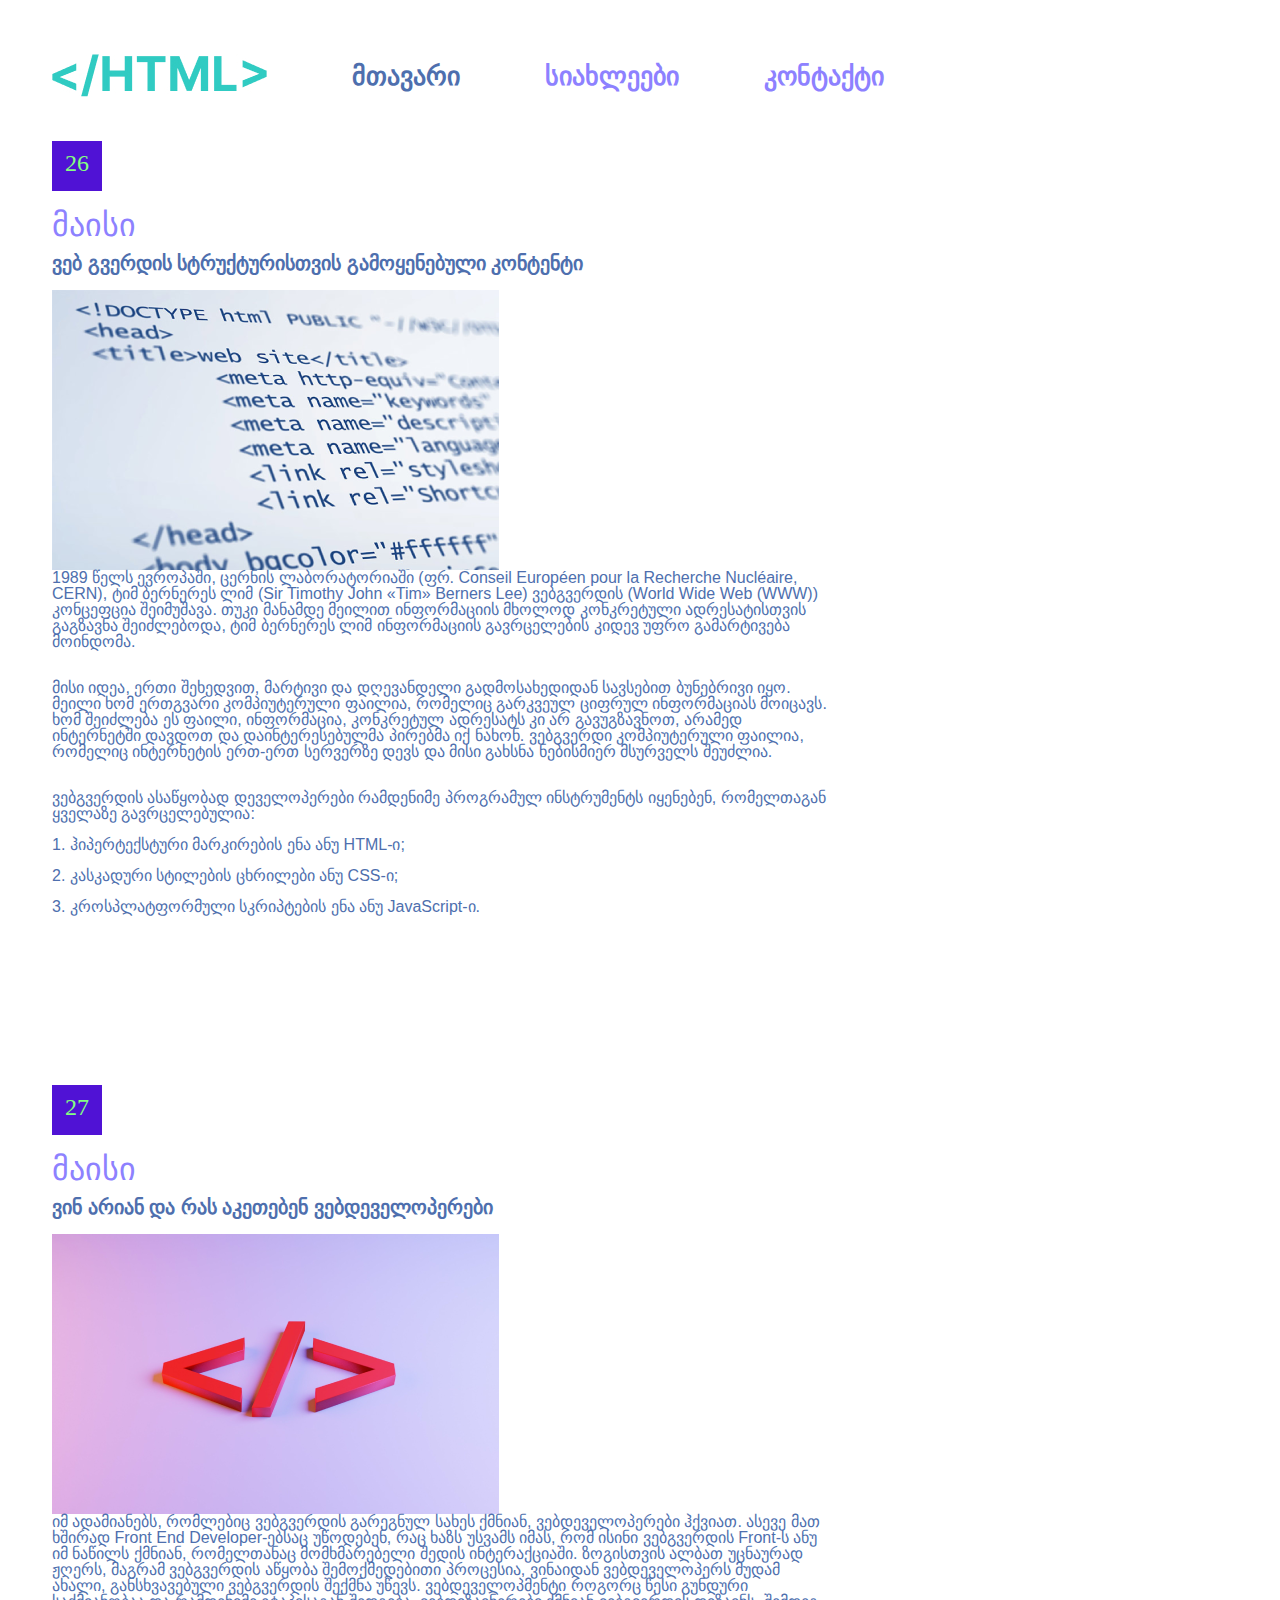
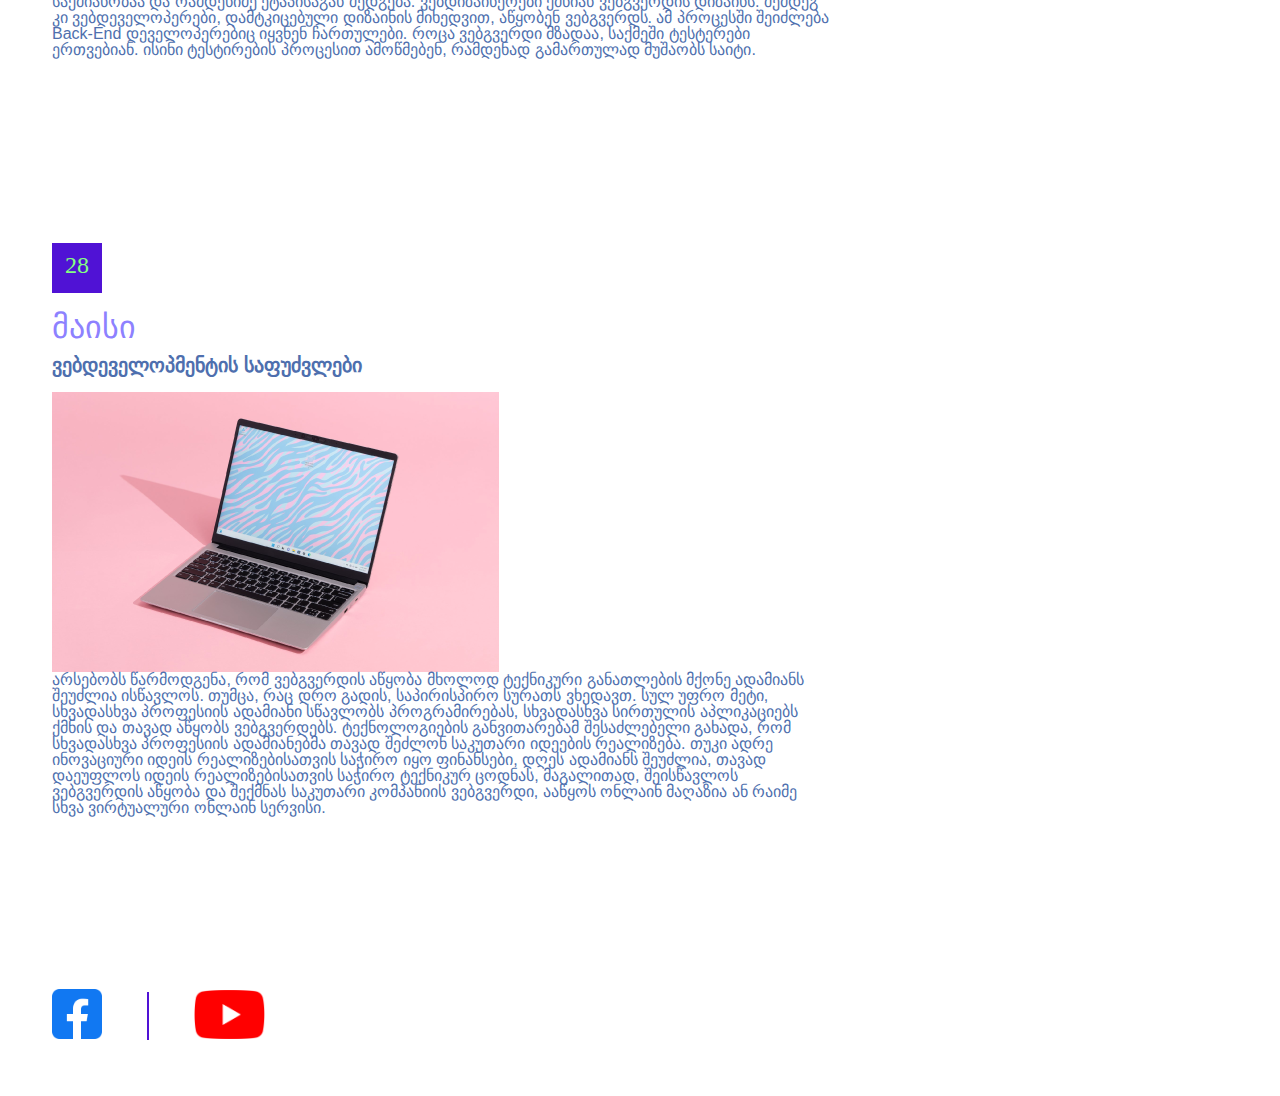
<file: index.html>
<!DOCTYPE html>
<html>
<head>
	<title>დავალება 5</title>
	<link rel="stylesheet" type="text/css" href="styles/reset.css">
	<link rel="stylesheet" type="text/css" href="styles/style-page1.css">

	<!-- BPG square ფონტი -->
	<link rel="stylesheet" href="https://cdn.web-fonts.ge/fonts/bpg-square/css/bpg-square.min.css">

	<!-- BPG nostalgia ფონტი -->
	<link rel="stylesheet" href="https://cdn.web-fonts.ge/fonts/bpg-nostalgia-bold/css/bpg-nostalgia-bold.min.css">

	<!-- BPG Nino Mkhedruli ფონტი -->
	<link rel="stylesheet" href="https://cdn.web-fonts.ge/fonts/bpg-nino-mkhedruli/css/bpg-nino-mkhedruli.min.css">
</head>
<body>
	<header>
		<img class="logo" src="images/logo.jpg" alt="logo">

		<nav>
			<ul>
				<li>
					<a href="index.html" class="active">მთავარი</a>
				</li>
				<li>
					<a href="pages/news.html">სიახლეები</a>
				</li>
				<li>
					<a href="pages/contact.html">კონტაქტი</a>
				</li>
			</ul>
		</nav>
	</header>

	<section>
		<!-- თემა 1, 26 მაისის -->
		<div class="date1">
			<p class="day">26</p>
		</div>

		<h2>მაისი</h2>

		<h3>ვებ გვერდის სტრუქტურისთვის გამოყენებული კონტენტი</h3>

		<div>
			<img class="img" src="images/picture1.png">
			<div class="text-box">
				<p class="p-1">
				1989 წელს ევროპაში, ცერნის ლაბორატორიაში (ფრ. Conseil Européen pour la Recherche Nucléaire, CERN), ტიმ ბერნერეს ლიმ (Sir Timothy John «Tim» Berners Lee) ვებგვერდის (World Wide Web (WWW)) კონცეფცია შეიმუშავა. თუკი მანამდე მეილით ინფორმაციის მხოლოდ კონკრეტული ადრესატისთვის გაგზავნა შეიძლებოდა, ტიმ ბერნერეს ლიმ ინფორმაციის გავრცელების კიდევ უფრო გამარტივება მოინდომა.
 
				</p>
				<p class="p-1">
					მისი იდეა, ერთი შეხედვით, მარტივი და დღევანდელი გადმოსახედიდან სავსებით ბუნებრივი იყო. მეილი ხომ ერთგვარი კომპიუტერული ფაილია, რომელიც გარკვეულ ციფრულ ინფორმაციას მოიცავს. ხომ შეიძლება ეს ფაილი, ინფორმაცია, კონკრეტულ ადრესატს კი არ გავუგზავნოთ, არამედ ინტერნეტში დავდოთ და დაინტერესებულმა პირებმა იქ ნახონ. ვებგვერდი კომპიუტერული ფაილია, რომელიც ინტერნეტის ერთ-ერთ სერვერზე დევს და მისი გახსნა ნებისმიერ მსურველს შეუძლია.
	 				
	 			</p>
				<p class="p-2">
					ვებგვერდის ასაწყობად დეველოპერები რამდენიმე პროგრამულ ინსტრუმენტს იყენებენ, რომელთაგან ყველაზე გავრცელებულია:
				</p>
				<p class="p-2">1. ჰიპერტექსტური მარკირების ენა ანუ HTML-ი;
				</p>
				<p class="p-2">2. კასკადური სტილების ცხრილები ანუ CSS-ი;
				<p class="p-2">3. კროსპლატფორმული სკრიპტების ენა ანუ JavaScript-ი.
				</p>
			</div>
		</div>

		<!-- თემა 2, 27 მაისის -->

		<div class="date2">
			<p class="day">27</p>
		</div>

		<h2>მაისი</h2>

		<h3>ვინ არიან და რას აკეთებენ ვებდეველოპერები</h3>

		<div>
			<img class="img" src="images/picture2.png">
			<div class="text-box">
				<p class="p-1">
				იმ ადამიანებს, რომლებიც ვებგვერდის გარეგნულ სახეს ქმნიან, ვებდეველოპერები ჰქვიათ. ასევე მათ ხშირად Front End Developer-ებსაც უწოდებენ, რაც ხაზს უსვამს იმას, რომ ისინი ვებგვერდის Front-ს ანუ იმ ნაწილს ქმნიან, რომელთანაც მომხმარებელი შედის ინტერაქციაში. ზოგისთვის ალბათ უცნაურად ჟღერს, მაგრამ ვებგვერდის აწყობა შემოქმედებითი პროცესია, ვინაიდან ვებდეველოპერს მუდამ ახალი, განსხვავებული ვებგვერდის შექმნა უწევს. ვებდეველოპმენტი როგორც წესი გუნდური საქმიანობაა და რამდენიმე ეტაპისაგან შედგება. ვებდიზაინერები ქმნიან ვებგვერდის დიზაინს. შემდეგ კი ვებდეველოპერები, დამტკიცებული დიზაინის მიხედვით, აწყობენ ვებგვერდს. ამ პროცესში შეიძლება Back-End დეველოპერებიც იყვნენ ჩართულები. როცა ვებგვერდი მზადაა, საქმეში ტესტერები ერთვებიან. ისინი ტესტირების პროცესით ამოწმებენ, რამდენად გამართულად მუშაობს საიტი.
				</p>
			</div>
		</div>

				<!-- თემა 3, 28 მაისის -->

		<div class="date2">
			<p class="day">28</p>
		</div>

		<h2>მაისი</h2>

		<h3>ვებდეველოპმენტის საფუძვლები</h3>

		<div>
			<img class="img" src="images/picture3.png">
			<div class="text-box">
				<p class="p-1">
				არსებობს წარმოდგენა, რომ ვებგვერდის აწყობა მხოლოდ ტექნიკური განათლების მქონე ადამიანს შეუძლია ისწავლოს. თუმცა, რაც დრო გადის, საპირისპირო სურათს ვხედავთ. სულ უფრო მეტი, სხვადასხვა პროფესიის ადამიანი სწავლობს პროგრამირებას, სხვადასხვა სირთულის აპლიკაციებს ქმნის და თავად აწყობს ვებგვერდებს. ტექნოლოგიების განვითარებამ შესაძლებელი გახადა, რომ სხვადასხვა პროფესიის ადამიანებმა თავად შეძლონ საკუთარი იდეების რეალიზება. თუკი ადრე ინოვაციური იდეის რეალიზებისათვის საჭირო იყო ფინანსები, დღეს ადამიანს შეუძლია, თავად დაეუფლოს იდეის რეალიზებისათვის საჭირო ტექნიკურ ცოდნას, მაგალითად, შეისწავლოს ვებგვერდის აწყობა და შექმნას საკუთარი კომპანიის ვებგვერდი, ააწყოს ონლაინ მაღაზია ან რაიმე სხვა ვირტუალური ონლაინ სერვისი.
				</p>
			</div>
		</div>
	</section>

	<!--  -->
		<footer>
			<div class="image-box">
			  <img src="images/facebook.png" alt="facebook logo" class="side-image1">
			</div>
			<div class="line"></div>
			<div class="image-box">
			  <img src="images/youtube.png" alt="youtube logo" class="side-image2">
			</div>

		</footer>

</body>
</html>
</file>
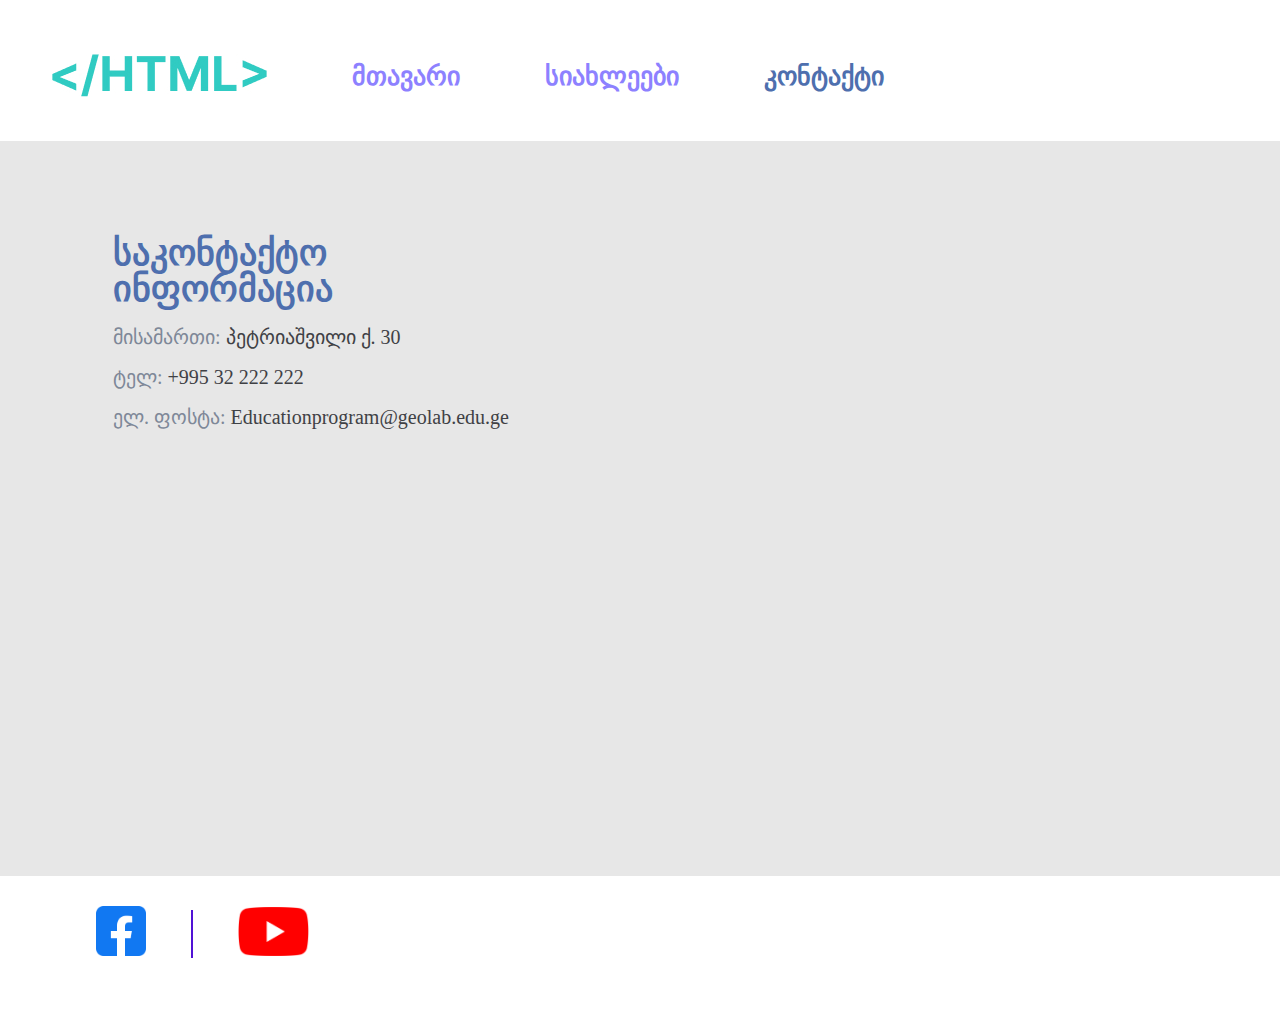
<file: pages/contact.html>
<!DOCTYPE html>
<html>
<head>
	<title>დავალება 5</title>

	<link rel="stylesheet" type="text/css" href="../styles/reset.css">
	<link rel="stylesheet" type="text/css" href="../styles/style-page3.css">
	
	<!-- BPG square ფონტი -->
	<link rel="stylesheet" href="https://cdn.web-fonts.ge/fonts/bpg-square/css/bpg-square.min.css">

	<!-- Roboto ფონტი -->
	<link rel="preconnect" href="https://fonts.googleapis.com">
	<link rel="preconnect" href="https://fonts.gstatic.com" crossorigin>
	<link href="https://fonts.googleapis.com/css2?family=Exile&family=Roboto:ital,wght@0,100..900;1,100..900&display=swap" rel="stylesheet">
</head>
<body>
	<header>
		<img class="logo" src="../images/logo.jpg" alt="logo">

		<nav>
			<ul>
				<li>
					<a href="../index.html">მთავარი</a>
				</li>
				<li>
					<a href="news.html">სიახლეები</a>
				</li>
				<li>
					<a href="contact.html" class="active">კონტაქტი</a>
				</li>
			</ul>
		</nav>
	</header>

	<section>

		<div class="contact">
		  <div class="contact-title">
		    <h1>საკონტაქტო ინფორმაცია</h1>
		    <p class="contact-info">მისამართი: <span>პეტრიაშვილი ქ. 30</span></p>
		    <p class="contact-info">ტელ: <span>+995 32 222 222</span></p>
		    <p class="contact-info">ელ. ფოსტა: <span>Educationprogram@geolab.edu.ge</span></p>
		  </div>

		  <div class="map">
		    <iframe src="https://www.google.com/maps/embed?pb=!1m18!1m12!1m3!1d2978.6976060447787!2d44.77696187555087!3d41.70546327620622!2m3!1f0!2f0!3f0!3m2!1i1024!2i768!4f13.1!3m3!1m2!1s0x40440cce30aab8ff%3A0xba4e1d79e437511!2s30%20Vasil%20Petriashvili%20Street%2C%20T'bilisi%200179!5e0!3m2!1sen!2sge!4v1746794873121!5m2!1sen!2sge"
		      width="100%" height="100%" style="border:0;" allowfullscreen="" loading="lazy">
		    </iframe>
		  </div>
		</div>

	</section>

		<footer>
			<div class="gap">
			<div class="image-box">
			  <img src="../images/facebook.png" alt="facebook logo" class="side-image1">
			</div>
			<div class="line"></div>
			<div class="image-box">
			  <img src="../images/youtube.png" alt="youtube logo" class="side-image2">
			</div>

		</footer>

</body>
</html>
</file>
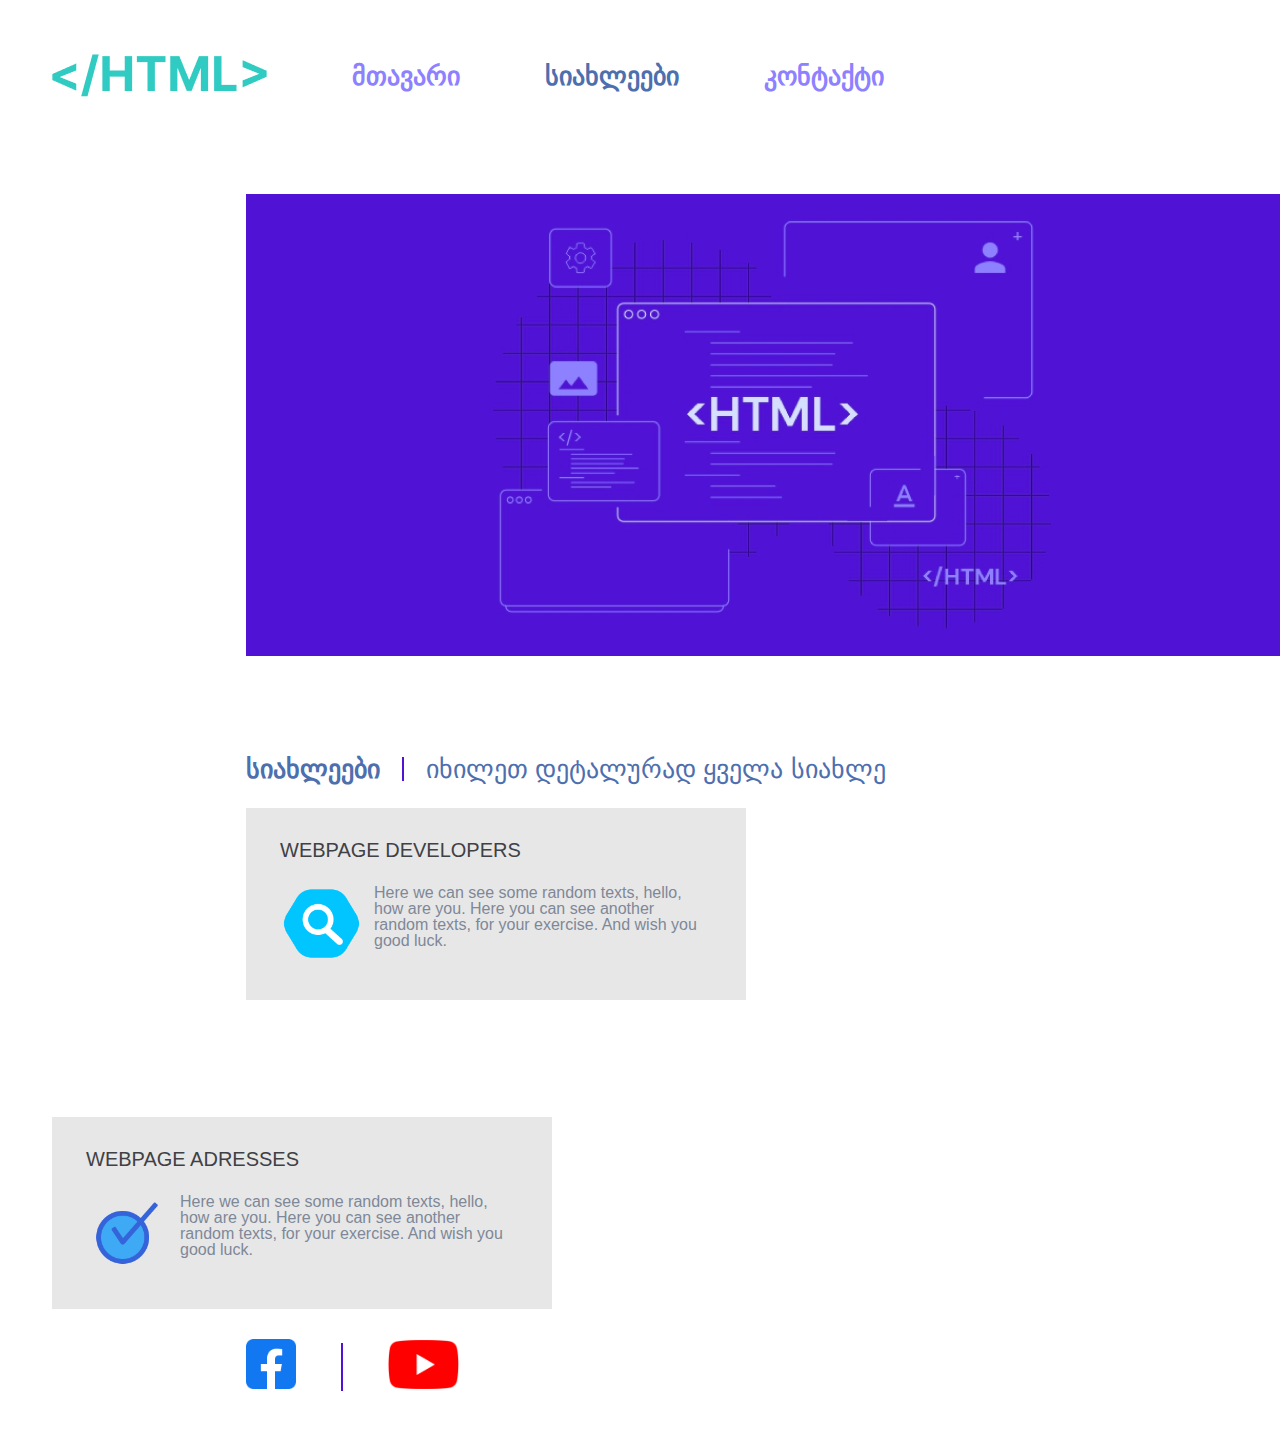
<file: pages/news.html>
<!DOCTYPE html>
<html>
<head>
	<title>დავალება 5</title>
	<link rel="stylesheet" type="text/css" href="../styles/reset.css">
	<link rel="stylesheet" type="text/css" href="../styles/style-page2.css">

	<!-- BPG square ფონტი -->
	<link rel="stylesheet" href="https://cdn.web-fonts.ge/fonts/bpg-square/css/bpg-square.min.css">

	<!-- BPG nostalgia ფონტი -->
	<link rel="stylesheet" href="https://cdn.web-fonts.ge/fonts/bpg-nostalgia-bold/css/bpg-nostalgia-bold.min.css">

</head>
<body>
	<header>
		<img class="logo" src="../images/logo.jpg" alt="logo">

		<nav>
			<ul>
				<li>
					<a href="../index.html">მთავარი</a>
				</li>
				<li>
					<a href="news.html" class="active">სიახლეები</a>
				</li>
				<li>
					<a href="contact.html">კონტაქტი</a>
				</li>
			</ul>
		</nav>
	</header>

	<section>
		<!-- html ფოტო -->
		<div class="html">
			<img src="../images/html.png" alt="html" >
		</div>

		<!-- სიახლის წარწერა -->
		<div>
			<p class="news">სიახლეები</p>
			<div class="line2"></div>
			<p class="news-2">იხილეთ დეტალურად ყველა სიახლე</p>
		</div>

		<!-- მინი კუბიკის ინფორმაციები -->

<!-- კუბიკი 1 -->
	<div class="box-one">
	  <div class="box-title">
		<p>webpage developers</p>
		 </div>

		  <div>
		    <img src="../images/search.png" class="box1-pic">
		    <div class="text-box">
		      <p class="box-p">
		        Here we can see some random texts, hello, how are you. Here you can see another random texts, for your exercise. And wish you good luck. 
		      </p>
		    </div>
		  </div>
		</div>
	  </div>

<!-- კუბიკი 2 -->
	  <div class="box-two">
		  <div class="box-title">
		    <p>webpage adresses</p>
		  </div>

		  <div>
		    <img src="../images/correct-mark.png" class="box2-pic">
		    <div class="text-box">
		      <p class="box-p">
		        Here we can see some random texts, hello, how are you. Here you can see another random texts, for your exercise. And wish you good luck. 
		      </p>
		    </div>
		  </div>
		</div>
	</div>
	</div>



	</section>
		<footer>
			<div class="image-box">
			  <img src="../images/facebook.png" alt="facebook logo" class="side-image1">
			</div>
			<div class="line"></div>
			<div class="image-box">
			  <img src="../images/youtube.png" alt="youtube logo" class="side-image2">
			</div>

		</footer>

</body>
</html>
</file>
<file: styles/style-page1.css>
/*მთავარი კოდი*/

body {
	padding: 54px 52px;
}

header {
	margin-bottom: 44px;
}

a {
	color: #8D81FF;
	font-weight: 700;
	font-size: 26px;
	font-family: "BPG Square", sans-serif;
}

.active {
	color: #4E6FAE;
}

.logo {
	vertical-align: middle;
}

nav {
	display: inline-block;
	vertical-align: middle;
}

li {
	display: inline-block;
	margin-left: 81px;
}


/*პირველი გვერდის მთავარი კოდი*/

.date1 {
	background-color: #5012D5;
	width: 50px;
	height: 50px;
	padding-top: 10px;
	margin-bottom: 18px;
}

.date2 {
	background-color: #5012D5;
	width: 50px;
	height: 50px;
	padding-top: 10px;
	margin-bottom: 18px;
	margin-top: 155px;
}

.day {
	color: #84FF81;
	font-weight: 400;
	font-size: 24px;
	text-align: center;
}

h2 {
	color: #8D81FF;
	font-weight: 400;
	font-size: 32px;
	margin-bottom: 12px;
	font-family: "BPG Nino Mkhedruli", sans-serif;
}

h3 {
	font-weight: 700;
	font-size: 20px;
	color: #4E6FAE;
	margin-bottom: 17px;
	font-family: "BPG Nostalgia Bold", sans-serif;
}

.img {
	margin-right: 66px;
	vertical-align: top;
}

.text-box {
	display: inline-block;
	width: 778px;
	vertical-align: top;
}

.p-1 {
	margin-bottom: 30px;
	color: #4E6FAE;
	font-weight: 400;
	font-size: 16px;
	font-family: "BPG Nostalgia Bold", sans-serif;
}

.p-2 {
	margin-bottom: 15px;
	color: #4E6FAE;
	font-weight: 400;
	font-size: 16px;
	font-family: "BPG Nostalgia Bold", sans-serif;
}

/*ბოლოს ლოგოები*/

.image-box {
  display: inline-block;
  vertical-align: middle;
  margin-top: 143px;
}

.side-image1 {
  width: 50px;
  height: 50px;
}

.side-image2{
	width: 71px;
	height: 49px;
}

.line {
  display: inline-block;
  vertical-align: middle;
  width: 2px;
  height: 48px;
  background-color: #5012D5;
  margin:144px 41px 0 41px;
}
</file>
<file: styles/style-page3.css>
/*მთავარი კოდი*/

body {
	padding: 54px 0px;
}

header {
	margin-bottom: 44px;
}

a {
	color: #8D81FF;
	font-weight: 700;
	font-size: 26px;
	font-family: "BPG Square", sans-serif;
}

.active {
	color: #4E6FAE;
}

.logo {
	vertical-align: middle;
	margin-left: 52px;
}

nav {
	display: inline-block;
	vertical-align: middle;
}

li {
	display: inline-block;
	margin-left: 81px;
}

/*მესამე გვერდის მთავარი კოდი*/

.contact {
  width: 100%;
  background-color: #E7E7E7;
  border: 1px solid #E7E7E7;
  height: 735px;
  
}

.contact-title {
	color: #4E6FAE;
	font-weight: 700;
	font-size: 36px;
 	width: 40%;
 	padding: 93px 0 0 112px;
 	display: inline-block;
 	vertical-align: top;
}

.map {
  width: 50%;
  height: 550px;
  margin-top: 93px;
  margin-left: 40px;
  display: inline-block;
  vertical-align: top;
}

.contact-info {
	color: #7E8898;
	font-size: 20px;
	font-weight: 400;
	margin: 20px 0;

}

span {
	color: #3F4145;
	font-size: 20px;
	font-weight: 400;
	margin: 0px;
}
}

/*ბოლოში ლოგოები*/

.gap{
	height: 104px;
	width: 2px;
	color: white;
}

.image-box {
  display: inline-block;
  vertical-align: middle;
  margin-top: 30px;
}

.side-image1 {
  width: 50px;
  height: 50px;
  display: inline-block;
  margin-left: 96px;
}

.side-image2{
	width: 71px;
	height: 49px;
	display: inline-block;
}

.line {
  display: inline-block;
  vertical-align: middle;
  width: 2px;
  height: 48px;
  background-color: #5012D5;
  margin:32px 41px 0 41px;
}
</file>
<file: styles/style-page2.css>
/*მთავარი კოდი*/

body {
	padding: 54px 52px;
}

header {
	margin-bottom: 44px;
}

a {
	color: #8D81FF;
	font-weight: 700;
	font-size: 26px;
  font-family: "BPG Square", sans-serif;
}

.active {
	color: #4E6FAE;
}

.logo {
	vertical-align: middle;
}

nav {
	display: inline-block;
	vertical-align: middle;
}

li {
	display: inline-block;
	margin-left: 81px;
}



/*მეორე გვერდის მთავარი კოდი*/

.html{
	margin: 97px 194px ;
}


/*სათაური*/

.news {
	color: #4E6FAE;
	font-weight: 700;
	font-size: 26px;
	display: inline-block;
	vertical-align: middle;
  margin-left: 194px;
  font-family: "BPG Square", sans-serif;
}

.line2 {
	width: 2px;
	height: 24px;
	background-color: #5012D5;
	margin-left: 18px;
	margin-right: 18px;
	display: inline-block;
	vertical-align: middle;
}

.news-2 {
	color: #4E6FAE;
	font-weight: 400;
	font-size: 26px;
	display: inline-block;
	vertical-align: middle;
  font-family: "BPG Square", sans-serif;
}

/*კუბიკი 1*/

.box-one {
  width: 500px;
  height: 192px;
  background-color: #E7E7E7;
  margin: 26px 52px 91px 194px;
  border: 1px solid #E7E7E7;
  padding: 10px;
  display: inline-block;
}
  
.box1-pic {
  width: 77px;
  height: 77px;
  display: inline-block;
  vertical-align: top;
  margin-right: 10px;
  margin-top: 10px;
  margin-left: 26px;
}

/*კუბიკი 2*/

.box-two {
  width: 500px;
  height: 192px;
  background-color: #E7E7E7;
  margin: 26px 0px 0px 0px;
  border: 1px solid #E7E7E7;
  padding: 10px;
  display: inline-block;
}

.box2-pic {
  width: 77px;
  height: 77px;
  display: inline-block;
  vertical-align: top;
  margin-right: 10px;
  margin-top: 10px;
  margin-left: 26px;
}

/*კუბიკების საერთო კოდი*/

.box-title {
	margin: 21px 0px 15px 23px;
  font-size: 20px;
  font-weight: 400;
  color: #3F4145;
  text-transform: uppercase;
  font-family: "Roboto", sans-serif;
}

.text-box {
	margin-top: 10px;
	margin-right: 15px;
  display: inline-block;
  width: 335px;
  height: 95px;
  vertical-align: top;
}

.box-p {
  font-size: 16px;
  color: #7E8898;
  margin: 0;
  font-family: "Roboto", sans-serif;
}


/*ბოლოში ლოგოები*/

.image-box {
  display: inline-block;
  vertical-align: middle;
  margin-top: 30px;
}

.side-image1 {
  width: 50px;
  height: 50px;
  margin-left: 194px;
}

.side-image2{
	width: 71px;
	height: 49px;
}

.line {
  display: inline-block;
  vertical-align: middle;
  width: 2px;
  height: 48px;
  background-color: #5012D5;
  margin:32px 41px 0 41px;
}
</file>
